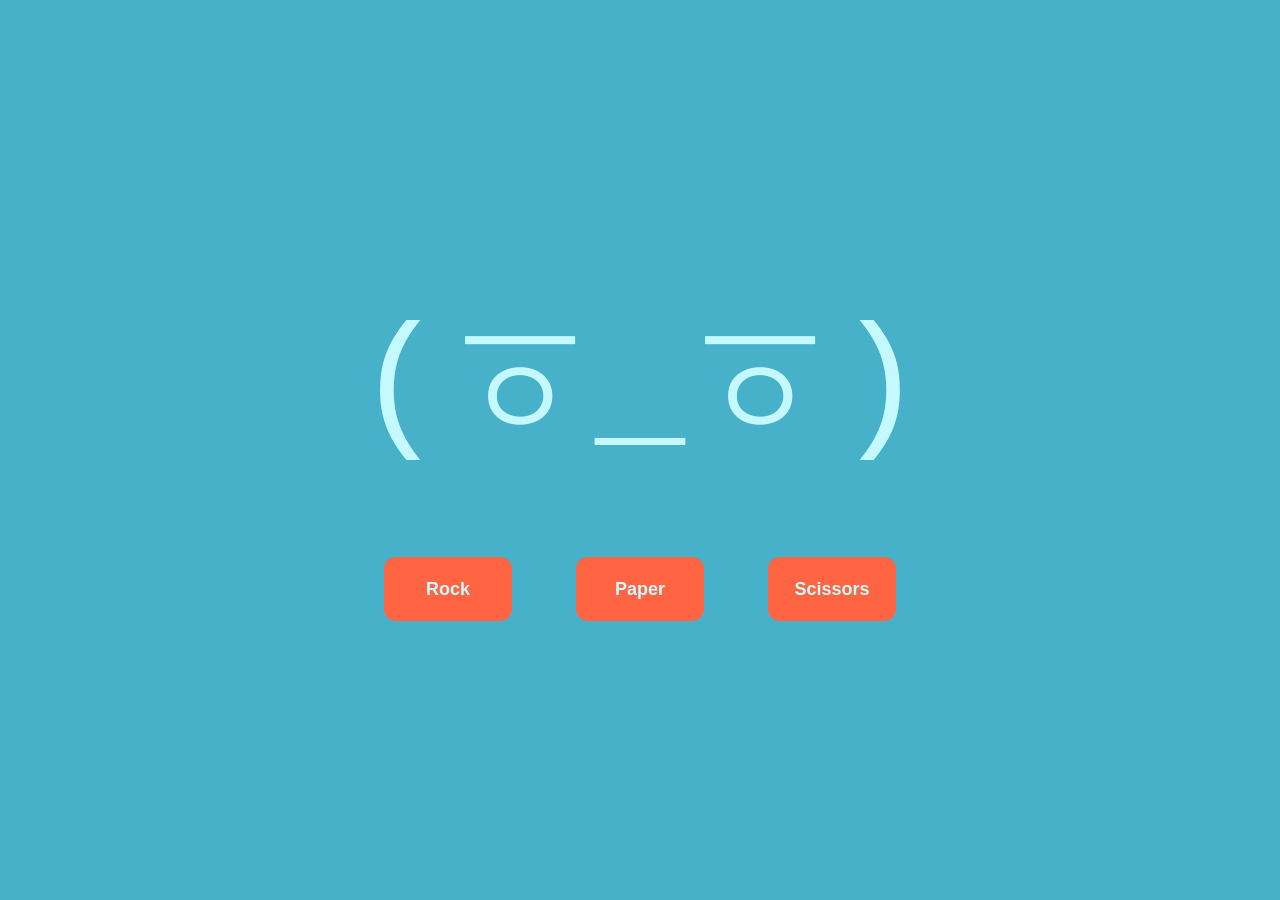
<file: index.html>
<!DOCTYPE html>
<html lang="en">
    <head>
    <meta charset="UTF-8">
    <title>Rock Paper Scissors</title>
    <script src="./js/rockPaperScissors.js" defer></script>
    <link rel="stylesheet" href="./style.css">
    </head>
    <body>
        <div class="webFace">(ㆆ_ㆆ)</div>
        <div class="buttonContainer">
            <button id="rock">Rock</button>
            <button id="paper">Paper</button>
            <button id="scissors">Scissors</button>
        </div>
    </body>
</html>
</file>
<file: style.css>
html, 
body {
    height: 100%;
    background-color: rgb(70, 177, 201);
    display: flex;
    flex-direction: column;
    align-items: center;
    justify-content: center;
    gap: 128px;
    min-width: 850px;
}

@keyframes fade-in {
    0%{ opacity: 0;}
    100%{ opacity: 1;}
}

.webFace {
    display: flex;
    color: rgb(196, 250, 255);
    font-family: 'Courier New', Courier, monospace;
    font-size: 150px;
    height: 150px;
    animation: fadeIn 5s;
    opacity: 0;
    animation: fade-in 7s forwards;
}

.buttonContainer {
    display: flex;
    gap: 64px;
    justify-content: center;
    align-items: center;
}

button {
    background-color: rgb(255, 101, 66);
    border: 0;
    border-radius: 12px;
    height: 64px;
    width: 128px;
    font-family: Helvetica, sans-serif;
    font-weight: bold;
    color: rgb(196, 250, 255);
    font-size: 18px;
}

button:hover {
    border: 0;
    animation: change-color 1.47s infinite;
  }
  
  @keyframes change-color {
    50% {
      background-color: rgb(238, 77, 104);
    }
    100% {
      background-color: rgb(255, 101, 66);
    }
  }
</file>
